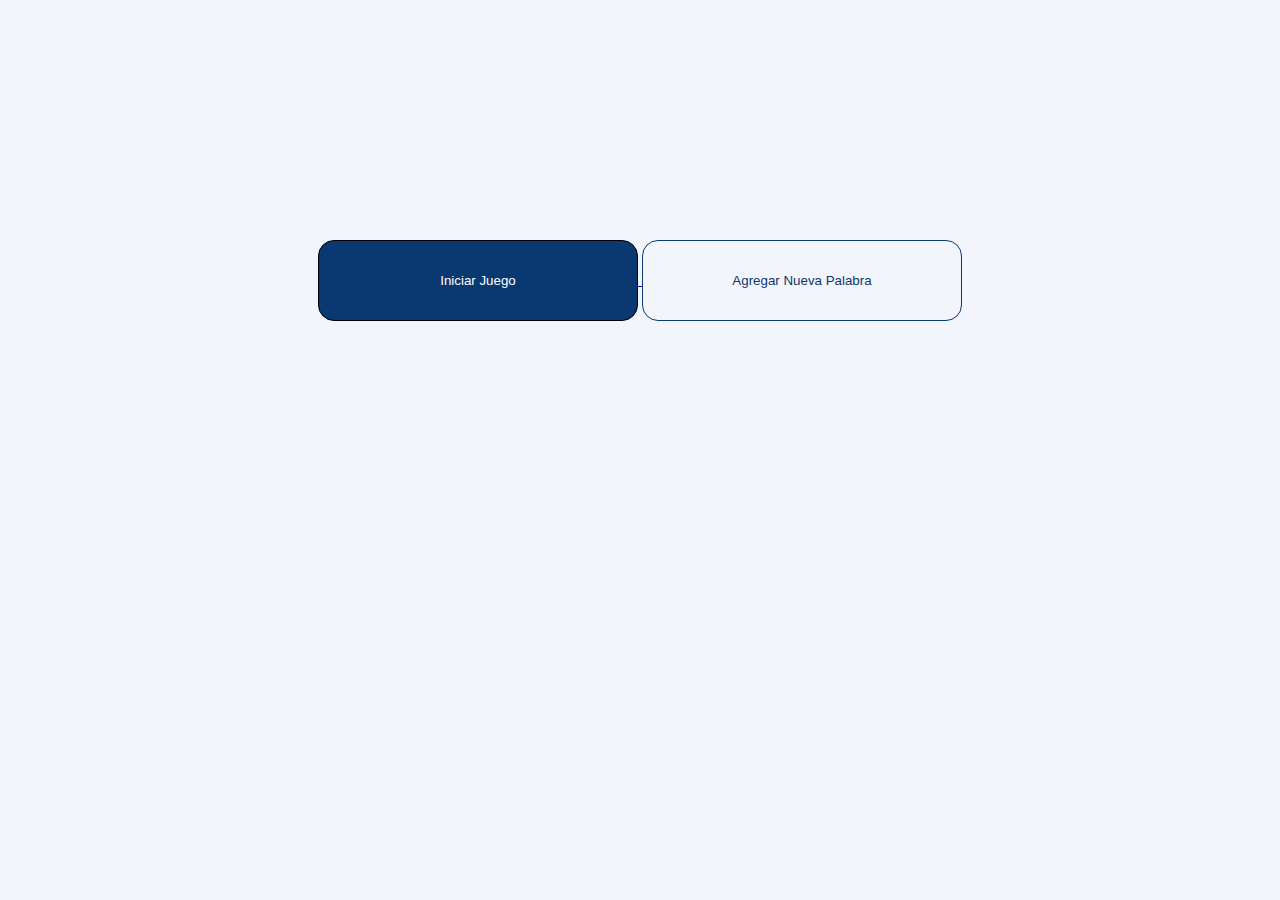
<file: index.html>
<!DOCTYPE html>
<html lang="en">
<head>
    <link rel="stylesheet" href="./css/reset.css"/>
    <link rel="stylesheet" href="./css/inicio_style.css"/>
    <meta charset="UTF-8">
    <meta http-equiv="X-UA-Compatible" content="IE=edge">
    <meta name="viewport" content="width=device-width, initial-scale=1.0">
    <title>inicio</title>
</head>
<body>
    <div class="botones">
        <a href="game.html">
            <input type="button" class="btn-azul" value="Iniciar Juego" />
        </a>
        <a href="agregar.html">
            <input type="button" value="Agregar Nueva Palabra" />
        </a>
    </div>

</body>
</html>
</file>
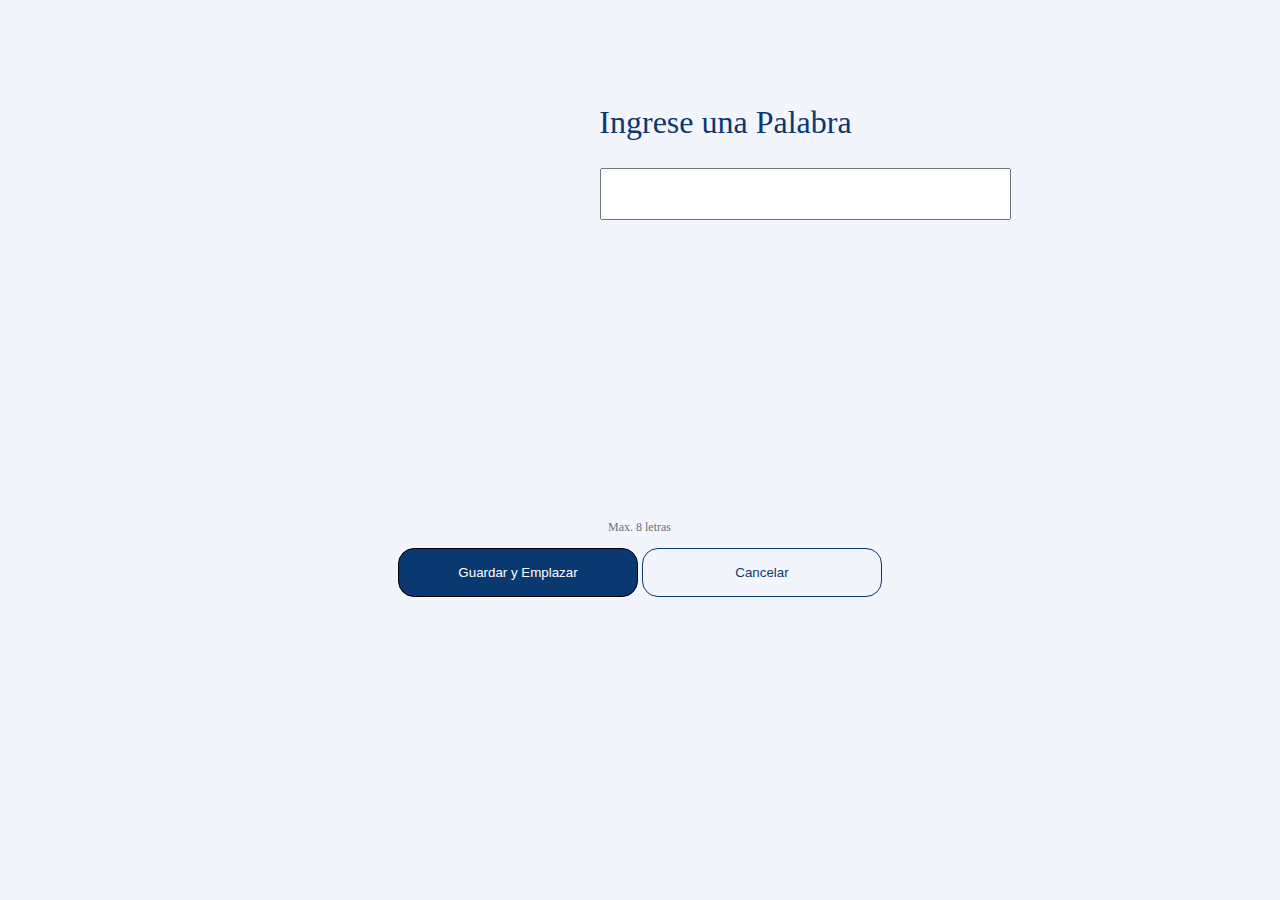
<file: agregar.html>
<!DOCTYPE html>
<html lang="en">

<head>
    <link rel="stylesheet" href="./css/reset.css" />
    <link rel="stylesheet" href="./css/agregar_css.css" />
    <meta charset="UTF-8">
    <meta http-equiv="X-UA-Compatible" content="IE=edge">
    <meta name="viewport" content="width=device-width, initial-scale=1.0">
    <title>Agregar Palabras</title>
</head>

<body>
    <div>

        <form class="formulario" method="post" action="">
            <div class="texto">
                <h3 class="letra">Ingrese una Palabra</h3>
                <input type="text" id="texto1" pattern="[a-zA-Z]" maxlength="8"></input>
                <h5 class="letra2">Max. 8 letras</h5>
            </div>
            <div class="botones">
                <input type="button" class="btn-azul" value="Guardar y Emplazar" onclick="guardar()" />
                <input type="button" value="Cancelar" />
            </div>

        </form>
        <script src="js/app_aux.js"></script>      
    </div>

</body>

</html>
</file>
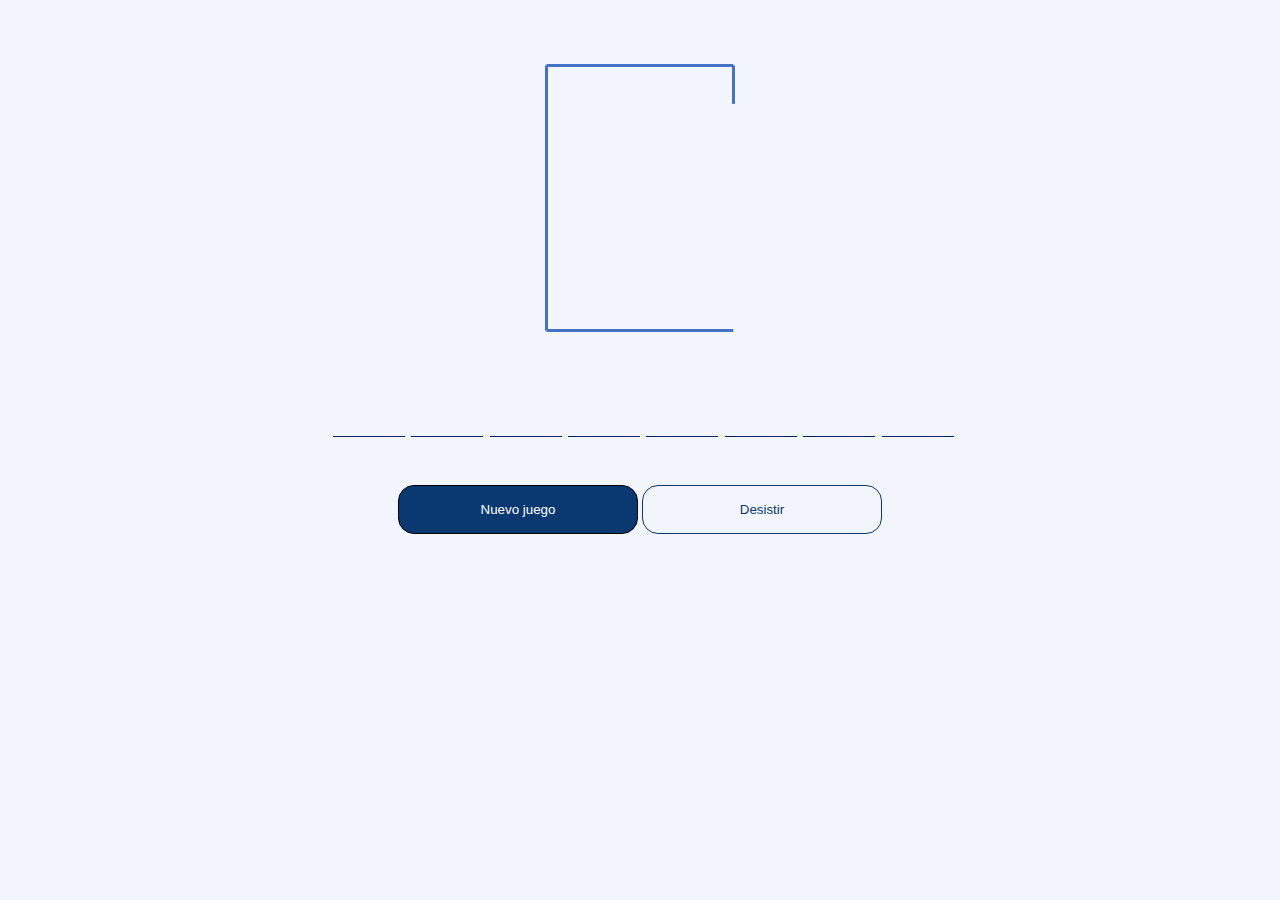
<file: game.html>
<!DOCTYPE html>
<html>
<head>
  <title>Sprint Challenge 2| AHORCADO</title>
  <link rel="stylesheet" href="./css/reset.css"/>
  <link rel="stylesheet" href="./css/style.css"/>
  <meta content="viewport" content="width=device-width" />
</head>
<body onload="nuevoJuego()">
<div class="hombre-ahorcado">
  <img id="hombre" alt="hombre-ahorcado" />
</div>
<div class="adivinado">

</div>
<div class="errado"></div>
<form class="botones" action="javascript:void(0)">
   <input type="button" class="btn-azul" value="Nuevo juego" onclick="nuevoJuego()"/>
   <input type="button" value="Desistir" />
</form>
<script src="./js/app.js"></script>
<script src="js/app_aux.js"></script>
</body>
</html>
</file>
<file: css/inicio_style.css>
body {
    background-color: #f3f5fc
  }
  
  * {
    margin: 0px;
    padding: 0px;
  }
  
  html {
    font-size: 16px;
  }

  [type="button"] {
    width: 20rem;
    padding: 2rem;
    border-radius: 1rem;
    border: solid 1px #0a3871;
    color: #0a3871;
    background: inherit;
    cursor: pointer;
  }

  .btn-azul {
    background-color: #0a3871;
    color: #fff;
    border-color: #000;
  }
  
  .botones {
    
    position: relative;
    text-align: center;
    margin-top: 5rem;
    left: 0%;
    padding-block: 10rem;

  }
</file>
<file: css/agregar_css.css>
body {
    background-color: #f3f5fc
}

* {
    margin: 0px;
    padding: 0px;
}

html {
    font-size: 16px;
}

[type="button"] {
    width: 15rem;
    padding: 1rem;
    border-radius: 1rem;
    border: solid 1px #0a3871;
    color: #0a3871;
    background: inherit;
    cursor: pointer;
}

.btn-azul {
    background-color: #0a3871;
    color: #fff;
    border-color: #000;
}

.formulario {
    text-align: center;
    margin-top: 3rem;
}

.formulario.botones {
    display: relative;
    padding: 30rm;
    top: 50%;
}
.letra {
    position: relative;
    width: 299px;
    height: 20px;
    left: 576px;
    top: 50px;

    font-family: 'Inter';
    font-style: normal;
    font-weight: 400;
    font-size: 32px;
    line-height: 150%;
    /* identical to box height, or 48px */


    /* Dark blue/dark-blue-300 */

    color: #0A3871;
}
.letra2 {
    /* Máx. de 8 letras */

    position: relative;
    width: 299px;
    height: 70px;
    left: 70%;
    top: 90%;

    font-family: 'Inter';
    font-style: normal;
    font-weight: 400;
    font-size: 12px;
    line-height: 150%;
    /* identical to box height, or 18px */


    /* Gray/gray-400 */

    color: #495057;

    opacity: 0.8;

    /* Inside auto layout */

    flex: none;
    order: 1;
    flex-grow: 0;
}
.texto{
    width: 700px;
    height: 500px;
    top: 0px;
}
.texto input{
    position: absolute;
    width: 407px;
    height: 48px;
    left: 600px;
    top: 168px;

    font-family: 'Inter';
    font-style: normal;
    font-weight: 400;
    font-size: 32px;
    line-height: 150%;
    /* identical to box height, or 48px */


    /* Dark blue/dark-blue-300 */

    color: #0A3871;
}
</file>
<file: css/style.css>
body {
    background-color: #f3f5fc
  }
  
  * {
    margin: 0px;
    padding: 0px;
  }
  
  html {
    font-size: 16px;
  }
  
  #hombre {
    max-width: 100%;
    max-height: 100%;
    display: inline-block;
  }
  
  .hombre-ahorcado {
    width: 100vw;
    text-align: center;
    margin-top:  4rem;
    margin-bottom: 2rem;
    height: 16.75rem;
  }
  
  .adivinado {
    text-align: center;
    color: #002462;
    font-size: 1.8rem;
  }
  
  .letra {
    display: inline-block;
    vertical-align: middle;
    text-align: center;
  }
  
  .adivinada {
    width: 4.5rem;
    height: 4.5rem;
    border-bottom: solid 1px #002462;
    margin-left: 0.4rem;
    line-height: 4.5rem;
  }
  
  .errado {
    text-align:  center;
    margin-top: 1rem;
    color: #242d34;
  }
  
  .errada {
    margin-left: 1rem;
  }
  
  [type="button"] {
    width: 15rem;
    padding: 1rem;
    border-radius: 1rem;
    border: solid 1px #0a3871;
    color: #0a3871;
    background: inherit;
    cursor: pointer;
  }
  
  .btn-azul {
    background-color: #0a3871;
    color: #fff;
    border-color: #000;
  }
  
  .botones {
    text-align: center;
    margin-top: 3rem;
  }
</file>
